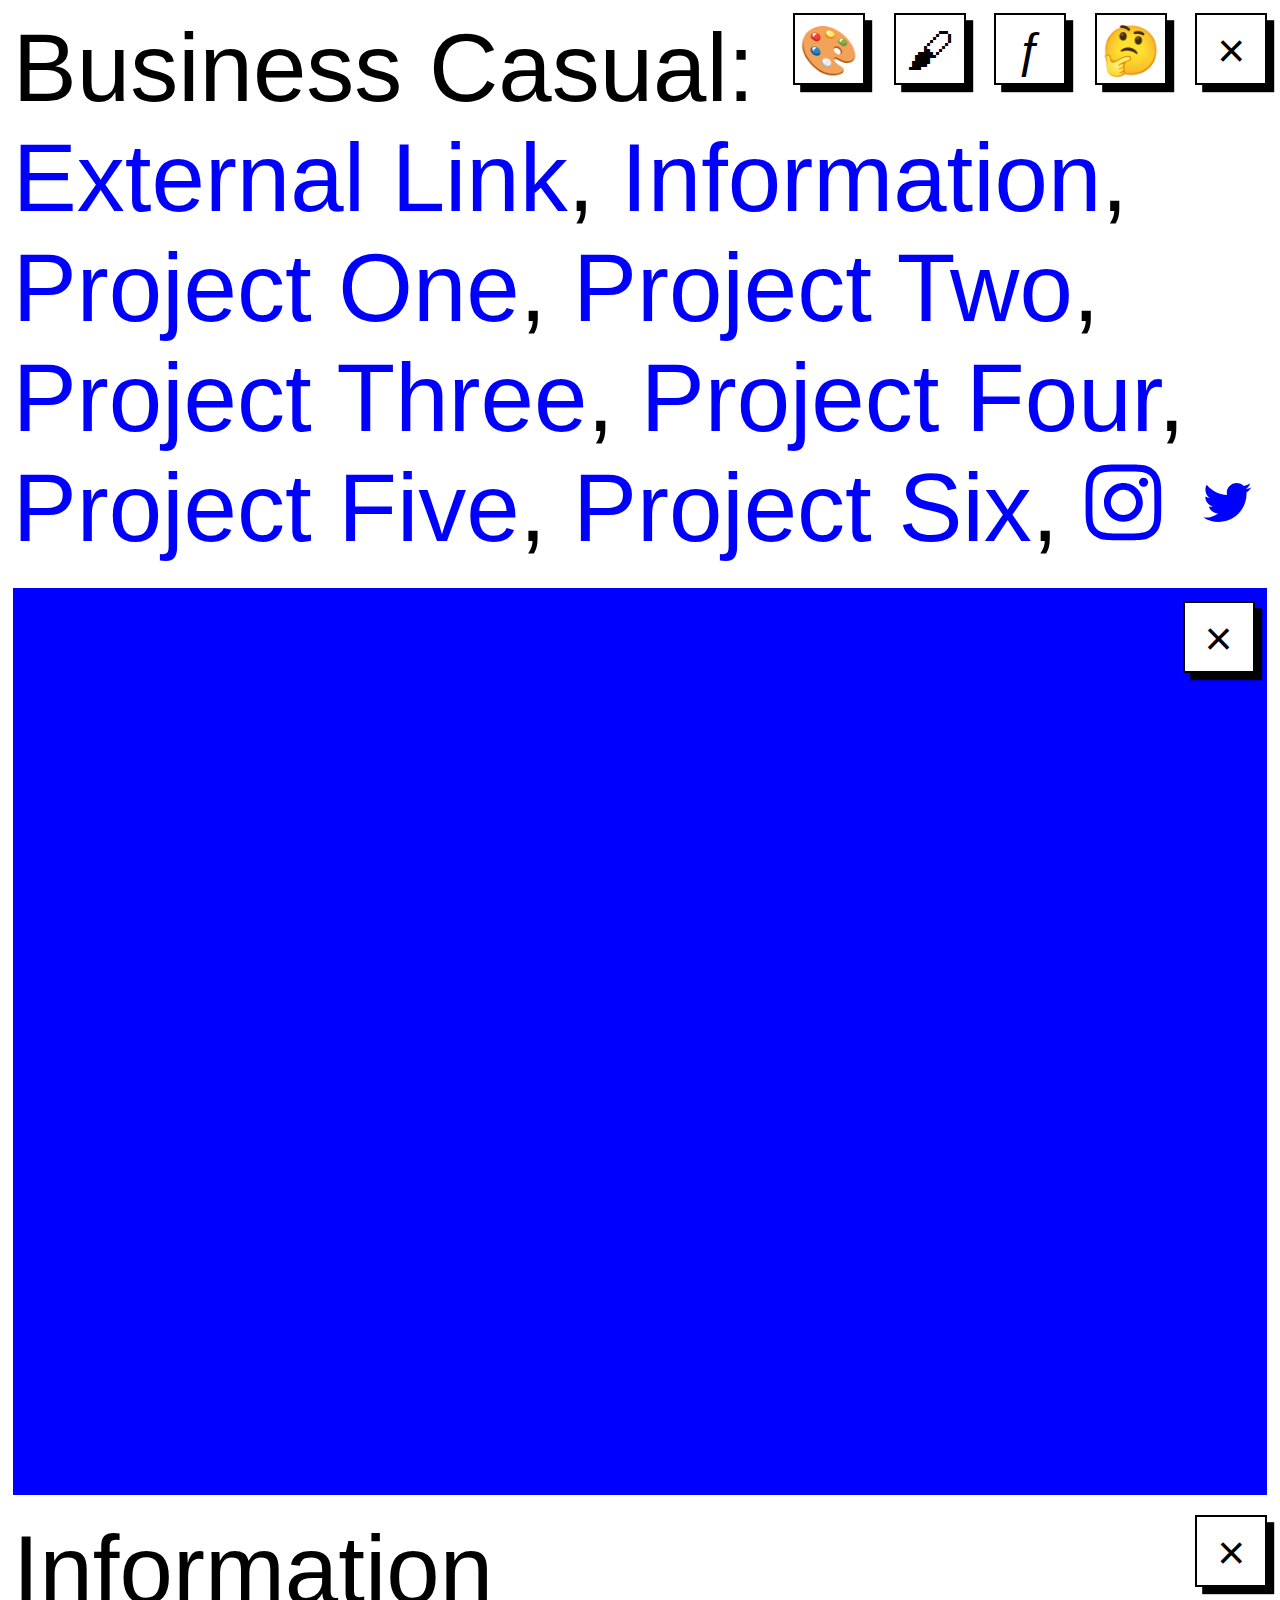
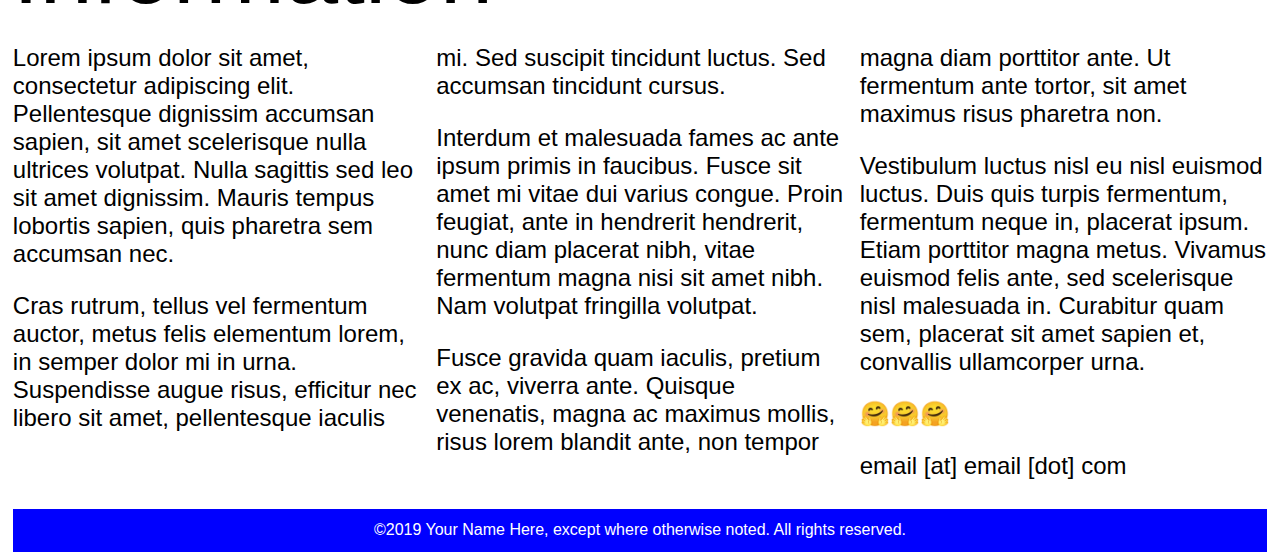
<file: index.html>
<!DOCTYPE html><html lang="en-US"><head><title>Business Casual</title><meta charset="utf-8">
<meta name="viewport" content="width=device-width, initial-scale=1.0">
<link rel="stylesheet" type="text/css" href="css/stylesheet.css">
<link rel="stylesheet" type="text/css" href="css/stylesheet-colors.css">
<link rel="stylesheet" type="text/css" href="css/stylesheet-fonts.css">
<link rel="stylesheet" type="text/css" href="css/stylesheet-responsive.css"><!--
--------------------------------------------------------------------------------------------------------------------------------------------------------------------------------
-----------------------------------------------------------------------------------&&&-&-------&--&&&---------------------------------------------------------------------------
---------------------------------------------------------------------------------&&&&&&&&&&&&-&&-&&&&&&&&-----------------------------------------------------------------------
-------------------------------------------------------------------&&-&&&&&&&&--&&&-&-&-&&&&&&&&&&&-&&&&&&&--&&-----------------------------------------------------------------
-----------------------------------------------------------------&&&&&-&&--&&-&---&&&-&-&&&&&&&&&&&-&&&&&-&-&&&&-&&-&-----------------------------------------------------------
-----------------------------------------------------------------&&&&-&&-&&-&-&&-&&&&--&&&&&&-&&&&&&&&&&&&&-&-&&&-&-------------------------------------------------------------
---------------------------------------------------------&&&&&--&&&&&&&-&&&-&&-&&&&&&&&&&&&&&-&&&&&&&&&&&&&&&-&&&&&&&&&---------------------------------------------------------
--------------------------------------------------------&&&&&&&&&&--&&&-&&&&&&&&&&&&&--&---&-&&&&&-&-&&&&&&&&&--&-&&&&&&&&------------------------------------------------------
-------------------------------------------------------&&&&&&&&&&&&&&&&&&&&&&&&&&&&&&&&-&-&-&&&&&&&&-&&&--&&&-&--&&&-&&&--&&----------------------------------------------------
--------------------------------------------------&&&-&&&&&&-&&&&&-&&-&&-&&-&--&&-&&-&-&&-&&&&-&&-&&&&&&&&&&&&-&&&&&-&&&&&&&&&-&------------------------------------------------
-------------------------------------------------&&&&&&&-&&&&&&&&&&&&-&-&&&&-&&&-&&&&&&-&-&-&&-&&-&--&&&&&&&&&&&&&&&&&&&&&&-&&&&&-----------------------------------------------
----------------------------------------------&&&-&&&&&-&&&&&&&&-&&-&&&&&&&&&&&&&&&-&&&&&&&&&-&-&&&-&&&&&&&&&&&&&&&&&&&&&&&&--&&&&-&&-------------------------------------------
---------------------------------------------&&&&&&&&&&&&&&&&&-&---&&&&-&&&-&-&&&&-&&&&-&&&&&&&&&&-&&&&&&-&&-&&-&&&&-&&&-&&&&&&&&&&&&&&&----------------------------------------
---------------------------------------------&&&--&&&&&&&&-&&&&&&&&&&&&&&&&-&&&&-&-&&&&&-&&&-&&-&&-&&&&-&-&&&--&&&&&&&&&&&&--&&&&&&-&-&-&---------------------------------------
---------------------------------------------&--&&&&&&&&&&&&&---&&&&-&&&&-&&&--&&&&&&&&&&&&--&-&&&&&&&&&&&&&&&&&&-&&&&-&&&-&----&&&&-&&&&---------------------------------------
-----------------------------------------------&&-&&&&-&&&&&-&&&&&--&&&&&&-&&&&&&&-&&&&&--&&-&-&&&&-&-&&&&-&-&&&&&&&&&&-&-&&&-&-&-&&&&&&&&--------------------------------------
--------------------------------------------&&&&&&&&-&&-&&&&&&&&&&&&&&&&&&&-&-&-&&&-&-&&&&&&&&-&&-&&&&--&-&-&&&&&&&&&&&&&-&-&---------------------------------------------------
---------------------------------------------&&&-&&&&&&&&&&&&&&&&&--&&&&&&&&&&&&--&-&--&-&&-&&&&&&&&&&&&&&&&&-&-&&&&&&&&&&&&&-&&------------------------------------------------
-----------------------------------------------&&&&&&&&&&&&&&&&--&&&-&&&&&-&&-&&--&&-&-&&-&-&-&&-&&&-&&--&&&&-&&&&&&-&&&&&&-&&&&------------------------------------------------
--------------------------------------&&&-&&---&&&&&-&&&--&--&&-&&&--&&&&&&&-&-&&--&&-&&&-&&&-&&--&&&--&&&&-&&&&&&-&&&&&-&&&&--&&-----------------------------------------------
-------------------------------------&-&&&&&&&--&&&-&&&--&&--&&&&&&&&&&&-&-&&&&&&&&&&-&&-&&&&-&&&---&----&&&&-&&&&--&--&---------&&&--------------------------------------------
-----------------------------------&&&&-&-&&-&&-&&&&&&&&&&&&&&&&&&&-&&&&&-&&-&&&&&-&&&&&&&&&-&&&---&--&&&&&&&&&&&&&----&----&&&&-&&&--&&&---------------------------------------
---------------------------------&-&&-&&-------&-&&&&&&&&&-&-&&---&-&-&&&-&-&&&&&&&&&&&-&&&&&&&---&&-&---&&&-&&&&&&--&&-&&&&-&&&--&&&-&&&&&&&-----------------------------------
--------------------------------&&&&&-&&--&&&-&-&&&-&---&&&&-&&-&&&&&&--&&&&&&&&&&--&&-&&&&&&&&&&&&&-&-&&-&&&&&&&&&&&&&&&&-&&&&&&&&&&&&&&&&&------------------------------------
--------------------------------&&&&-&-&&&-&&&-&&&&&&-&&&&&&&&-&&&&&&&&&&&&&---&&&-&&&-&-&&&---&&&&&&&&&&&&-&&-&&-&&&&&&&&-&&&&&&&-&&&--&-&&&&----------------------------------
-------------------------------------&-&&&-&&-&-&---&-&&&&-&-&&&&&&&&&&&--------&&-&-&&-&&&&-&&&&&-&&&&&&&&&&-&&&-&-&-&&-&&&&&&&&&&&--&&&&&--&&---------------------------------
------------------------------------&&&---&--&&&&&--&&&&&--&&&&&&&&&&-&-&-&&&&&---&&-&&&&&&-&&-&&-&&&&&&&-&&&&&&&&&&------&&-&&&&&&&&&&&&&&&--&---------------------------------
----------------------------------------&-&--&&&&--&&&&&&&-&-&&&&&&-&&&&&&&&-&&&&-&&---&&&&&--&-&&&&--&&&&-&&&&&-&&&&-------&&&&&&&-&&&-&&&&&&----------------------------------
----------------------------------------&&&&&&-&-&--&&&&&&&&&&&&&-&&&&&&&&--&&&&&&&&---&&&&&-&&&&&&&&-&&&&&&-&&&---&&-&&&-&&-&&-&&-&&-&&&&-&&-&---------------------------------
---------------------------------------&&&&&-&&&&&&&---&&&&&&---&&&&&&&&&&---&&&&&&&&--&&&&&&--&&&&&&&&&&&&&-&-&-&&&-&----&&&--&-&&&-&-&----&&----------------------------------
-----------------------------------------&&-&&&&&-&&-&&&-&-&&-&&-&&&&&&&&&&&&-&&&&-&&&-&&&&&-&&-&&&&-&-&&&&-&&&&&&--&-----&-&&&&-&&&&&-&----------------------------------------
------------------------------------------&&&&&&-&&-&&&-&&--&&-----&-&&-&-&&&-&&&&&-&&&&&&&&&&&&&&-&&&-&---&&&&&&-&&&&-&&&&&--&---&&--&&&---------------------------------------
--------------------------------------------&&&---&&--&----&&-------&--------&&&&&-&&&&&&&&-&&&-&-&&-&&&&&&&&-&&&-&&&&---&&&-&--------------------------------------------------
---------------------------------------------&-----------------------------------&&--&&&&&---&&&----&--&&&-&&&---&&-----&&&&&&&&------------------------------------------------
-----------------------------------------------------------------------------------&&-&&&&-&&-------&--&----&&----&-------&&-&-&------------------------------------------------
-------------------------------------------------------------------------------------&&&&&&&--------------------------------&&&-------------------------------------------------
-------------------------------------------------------------------------------------&&&&&&-------------------------------------------------------------------------------------
-------------------------------------------------------------------------------------&&&&&--------------------------------------------------------------------------------------
-------------------------------------------------------------------------------------&&&&&--------------------------------------------------------------------------------------
-------------------------------------------------------------------------------------&&&&&--------------------------------------------------------------------------------------
-------------------------------------------------------------------------------------&&&&&--------------------------------------------------------------------------------------
-------------------------------------------------------------------------------------&&&&&--------------------------------------------------------------------------------------
-------------------------------------------------------------------------------------&&&&&--------------------------------------------------------------------------------------
-------------------------------------------------------------------------------------&&&&&--------------------------------------------------------------------------------------
-------------------------------------------------------------------------------------&&&&&--------------------------------------------------------------------------------------
-------------------------------------------------------------------------------------&&&&&--------------------------------------------------------------------------------------
-------------------------------------------------------------------------------------&&&&&--------------------------------------------------------------------------------------
------------------------------------------------------------------------------------&&&&&&&-------------------------------------------------------------------------------------
-----------------------------------------------------------------------------------&&&&&&&&&------------------------------------------------------------------------------------
-------------------------------------------THIS WEBSITE DESIGNED AND BUILT WITH TENDER, LOVING CARE, ENTIRELY BY HAND AND JUST FOR YOU------------------------------------------
---------------------------------------------IN BUCOLIC PRINCETON, NEW JERSEY, BY BESLER & SONS, LLC HTTPS://WWW.BESLERANDSONS.COM/---------------------------------------------
-->
<!-- <link rel="canonical" href=""> -->
<meta name="author" content="Business Casual">
<meta name="description" content="Website template.">
<meta name="keywords" content="Besler & Sons,Besler and Sons,Template,Website">
<meta name="last-modified" content="2019-08-13">
<!-- -=-=-=-=-=-=-=-=-=-=-=-=-=-=
-=-=-= OPEN GRAPH PROTOCOL =-=-=-
=-=-=-=-=-=-=-=-=-=-=-=-=-=-= -->
<meta property="og:title" content="Business Casual">
<meta property="og:type" content="website">
<meta property="og:description" content="Website template.">
<!-- <meta property="og:url" content=""> -->
<!-- <meta property="og:image" content="img/about/"> -->
<link rel="icon" type="image/png" href="favicon-32x32.png" sizes="32x32">
<link rel="icon" type="image/png" href="favicon-16x16.png" sizes="16x16">
</head>
<body>
<header>
	<div class="interface-box">
		<button id="background-color" class="page-buttons" title="Choose Page Color">&#x1f3a8;</button>
		<button id="font-color" class="page-buttons" title="Choose Font Color">&#x1f58c;</button>
		<button id="font" class="page-buttons" title="Choose Font">ƒ</button>
		<button id="emoji-mode" class="page-buttons" title="Emoji Mode">&#x1f914;</button>
		<button id="close-header" class="page-buttons" title="Close">×</button>
	</div>
	<h1><span class="emoji-mode">Business Casual</span><sup class="display-none">&#x1f917;&#x1f917;&#x1f917;&#x1f917;&#x1f917;</sup></h1>
	<nav>
		<ul>
			<li><a class="font-blue" href="#" title="Besler & Sons" target="_blank"><span class="emoji-mode">External Link</span><sup class="display-none">&#x1f334;</sup></a></li>
			<li><a class="font-blue" href="#information" title="Information"><span class="emoji-mode">Information</span><sup class="display-none">&#x1f914;</sup></a></li>
			<li><a class="font-blue" href="project-one/" title="Project One"><span class="emoji-mode">Project One</span><sup class="display-none">&#x1f916;</sup></a></li>
			<li><a class="font-blue" href="project-two/" title="Project Two"><span class="emoji-mode">Project Two</span><sup class="display-none">&#x270f;</sup></a></li>
			<li><a class="font-blue" href="project-three/" title="Project Three"><span class="emoji-mode">Project Three</span><sup class="display-none">&#x1f4f1;</sup></a></li>
			<li><a class="font-blue" href="project-four/" title="Project Four"><span class="emoji-mode">Project Four</span><sup class="display-none">&#x1f3e2;</sup></a></li>
			<li><a class="font-blue" href="project-five/" title="Project Five"><span class="emoji-mode">Project Five</span><sup class="display-none">&#x1f6a7;</sup></a></li>
			<li><a class="font-blue" href="project-six/" title="Projext Six"><span class="emoji-mode">Project Six</span><sup class="display-none">&#x1f4ac;</sup></a></li>
			<li><a href="https://www.instagram.com/" title="Instagram" target="_blank">
				<svg class="fill-blue" version="1.1" id="Logo" xmlns="http://www.w3.org/2000/svg" xmlns:xlink="http://www.w3.org/1999/xlink" x="0px" y="0px"
				viewBox="0 0 512 512" style="enable-background:new 0 0 512 512;" xml:space="preserve">
				<g>
				<path d="M256,49.5c67.3,0,75.2,0.3,101.8,1.5c24.6,1.1,37.9,5.2,46.8,8.7c11.8,4.6,20.2,10,29,18.8c8.8,8.8,14.3,17.2,18.8,29
				c3.4,8.9,7.6,22.2,8.7,46.8c1.2,26.6,1.5,34.5,1.5,101.8s-0.3,75.2-1.5,101.8c-1.1,24.6-5.2,37.9-8.7,46.8
				c-4.6,11.8-10,20.2-18.8,29c-8.8,8.8-17.2,14.3-29,18.8c-8.9,3.4-22.2,7.6-46.8,8.7c-26.6,1.2-34.5,1.5-101.8,1.5
				s-75.2-0.3-101.8-1.5c-24.6-1.1-37.9-5.2-46.8-8.7c-11.8-4.6-20.2-10-29-18.8c-8.8-8.8-14.3-17.2-18.8-29
				c-3.4-8.9-7.6-22.2-8.7-46.8c-1.2-26.6-1.5-34.5-1.5-101.8s0.3-75.2,1.5-101.8c1.1-24.6,5.2-37.9,8.7-46.8
				c4.6-11.8,10-20.2,18.8-29c8.8-8.8,17.2-14.3,29-18.8c8.9-3.4,22.2-7.6,46.8-8.7C180.8,49.7,188.7,49.5,256,49.5 M256,4.1
				c-68.4,0-77,0.3-103.9,1.5C125.3,6.8,107,11.1,91,17.3c-16.6,6.4-30.6,15.1-44.6,29.1c-14,14-22.6,28.1-29.1,44.6
				c-6.2,16-10.5,34.3-11.7,61.2C4.4,179,4.1,187.6,4.1,256c0,68.4,0.3,77,1.5,103.9c1.2,26.8,5.5,45.1,11.7,61.2
				c6.4,16.6,15.1,30.6,29.1,44.6c14,14,28.1,22.6,44.6,29.1c16,6.2,34.3,10.5,61.2,11.7c26.9,1.2,35.4,1.5,103.9,1.5
				s77-0.3,103.9-1.5c26.8-1.2,45.1-5.5,61.2-11.7c16.6-6.4,30.6-15.1,44.6-29.1c14-14,22.6-28.1,29.1-44.6
				c6.2-16,10.5-34.3,11.7-61.2c1.2-26.9,1.5-35.4,1.5-103.9s-0.3-77-1.5-103.9c-1.2-26.8-5.5-45.1-11.7-61.2
				c-6.4-16.6-15.1-30.6-29.1-44.6c-14-14-28.1-22.6-44.6-29.1c-16-6.2-34.3-10.5-61.2-11.7C333,4.4,324.4,4.1,256,4.1L256,4.1z"/>
				<path d="M256,126.6c-71.4,0-129.4,57.9-129.4,129.4S184.6,385.4,256,385.4S385.4,327.4,385.4,256S327.4,126.6,256,126.6z M256,340
				c-46.4,0-84-37.6-84-84s37.6-84,84-84c46.4,0,84,37.6,84,84S302.4,340,256,340z"/>
				<circle cx="390.5" cy="121.5" r="30.2"/>
				</g>
				</svg>
			</a></li>
			<li><a href="https://twitter.com/" title="Twitter" target="_blank">
				<svg class="fill-blue" version="1.1" id="Logo__x2014__FIXED" xmlns="http://www.w3.org/2000/svg" xmlns:xlink="http://www.w3.org/1999/xlink" x="0px"
				y="0px" viewBox="0 0 512 512" style="enable-background:new 0 0 512 512;" xml:space="preserve">
				<style type="text/css">
				.st0{fill:none;}
				</style>
				<g>
				<rect class="st0" width="512" height="512"/>
				<path d="M196.6,386c120.8,0,186.8-100,186.8-186.8c0-2.8-0.1-5.7-0.2-8.5c12.8-9.3,24-20.8,32.8-34c-11.8,5.2-24.4,8.7-37.7,10.3
				c13.6-8.1,24-21,28.9-36.3c-12.7,7.5-26.7,13-41.7,15.9c-12-12.8-29-20.7-47.9-20.7c-36.3,0-65.7,29.4-65.7,65.6
				c0,5.2,0.6,10.2,1.7,15c-54.6-2.7-102.9-28.9-135.3-68.6c-5.6,9.7-8.9,21-8.9,33c0,22.8,11.6,42.9,29.2,54.6
				c-10.8-0.3-20.9-3.3-29.7-8.2c0,0.3,0,0.5,0,0.8c0,31.8,22.6,58.3,52.7,64.4c-5.5,1.5-11.3,2.3-17.3,2.3c-4.2,0-8.3-0.4-12.3-1.2
				c8.4,26.1,32.6,45.1,61.3,45.6c-22.5,17.6-50.8,28.1-81.5,28.1c-5.3,0-10.5-0.3-15.7-0.9C125.1,375.2,159.6,386,196.6,386"/>
				</g>
				</svg>
			</a></li>
		</ul>
	</nav>
</header>
<main>
	<figure class="blue" id="profile-picture">
		<div class="interface-box">
			<button id="close-figure" class="page-buttons" title="Close">×</button>
		</div>
		<!-- <img src="img/about/" width="0" height="0" alt="A profile picture or about photograph."> -->
		<figcaption>A profile picture or about photograph.</figcaption>
	</figure>
	<section id="information">
		<div class="interface-box">
			<button id="close-information" class="page-buttons" title="Close">×</button>
		</div>
		<h3><span class="emoji-mode">Information</span><sup class="display-none">&#x1f914;</sup></h3>
		<div class="columns">
			<p>Lorem ipsum dolor sit amet, consectetur adipiscing elit. Pellentesque dignissim accumsan sapien, sit amet scelerisque nulla ultrices volutpat. Nulla sagittis sed leo sit amet dignissim. Mauris tempus lobortis sapien, quis pharetra sem accumsan nec.</p>

			<p>Cras rutrum, tellus vel fermentum auctor, metus felis elementum lorem, in semper dolor mi in urna. Suspendisse augue risus, efficitur nec libero sit amet, pellentesque iaculis mi. Sed suscipit tincidunt luctus. Sed accumsan tincidunt cursus.</p>

			<p>Interdum et malesuada fames ac ante ipsum primis in faucibus. Fusce sit amet mi vitae dui varius congue. Proin feugiat, ante in hendrerit hendrerit, nunc diam placerat nibh, vitae fermentum magna nisi sit amet nibh. Nam volutpat fringilla volutpat.</p>

			<p>Fusce gravida quam iaculis, pretium ex ac, viverra ante. Quisque venenatis, magna ac maximus mollis, risus lorem blandit ante, non tempor magna diam porttitor ante. Ut fermentum ante tortor, sit amet maximus risus pharetra non.</p>

			<p>Vestibulum luctus nisl eu nisl euismod luctus. Duis quis turpis fermentum, fermentum neque in, placerat ipsum. Etiam porttitor magna metus. Vivamus euismod felis ante, sed scelerisque nisl malesuada in. Curabitur quam sem, placerat sit amet sapien et, convallis ullamcorper urna.</p>
			
			<p>&#x1f917;&#x1f917;&#x1f917;</p>
			
			<p>email [at] email [dot] com</p>
		</div>
	</section>
</main>
<footer class="blue"><p class="font-white">©2019 Your Name Here, except where otherwise noted. All rights reserved.</p></footer>
<aside id="background-color-menu">
	<ol>
		<li><button id="black" title="Make the page black">black</button></li>
		<li><button id="red" title="Make the page red">red</button></li>
		<li><button id="orange" title="Make the page orange">orange</button></li>
		<li><button id="yellow" title="Make the page yellow">yellow</button></li>
		<li><button id="green" title="Make the page green">green</button></li>
		<li><button id="cyan" title="Make the page cyan">cyan</button></li>
		<li><button id="blue" title="Make the page blue">blue</button></li>
		<li><button id="purple" title="Make the page purple">purple</button></li>
		<li><button id="magenta" title="Make the page magenta">magenta</button></li>
		<li><button id="white" class="interface-button-active" title="Make the page white">white</button></li>
	</ol>
</aside>
<aside id="font-color-menu">
	<ol>
		<li><button id="font-black" class="interface-button-active" title="Make the font black">black</button></li>
		<li><button id="font-red" title="Make the font red">red</button></li>
		<li><button id="font-orange" title="Make the font orange">orange</button></li>
		<li><button id="font-yellow" title="Make the font yellow">yellow</button></li>
		<li><button id="font-green" title="Make the font green">green</button></li>
		<li><button id="font-cyan" title="Make the font cyan">cyan</button></li>
		<li><button id="font-blue" title="Make the font blue">blue</button></li>
		<li><button id="font-purple" title="Make the font purple">purple</button></li>
		<li><button id="font-magenta" title="Make the font magenta">magenta</button></li>
		<li><button id="font-white" title="Make the font white">white</button></li>
	</ol>
</aside>
<aside id="font-menu">
	<ol>
		<li><button id="arial" class="interface-button-active" title="Make the font Arial">Arial</button></li>
		<li><button id="brush-script" title="Make the font Brush Script">Brush</button></li>
		<li><button id="comic-sans-ms" title="Make the font Comic Sans">Comic</button></li>
		<li><button id="courier-new" title="Make the font Courier">Courier</button></li>
		<li><button id="georgia" title="Make the font Georgia">Georgia</button></li>
		<li><button id="impact" title="Make the font Impact">Impact</button></li>
		<li><button id="papyrus" title="Make the font Papyrus">Papyrus</button></li>
		<li><button id="rockwell" title="Make the font Rockwell">Rockwell</button></li>
		<li><button id="times-new-roman" title="Make the font Times">Times</button></li>
		<li><button id="verdana" title="Make the font Verdana">Verdana</button></li>
	</ol>
</aside>
<script src="js/jquery-3.3.1.min.js"></script>
<script src="js/close-button-interface.js"></script>
<script src="js/background-color-button-interface.js"></script>
<script src="js/font-color-button-interface.js"></script>
<script src="js/font-button-interface.js"></script>
<script src="js/emoji-button-interface.js"></script>
</body>
</html>
</file>
<file: css/stylesheet.css>
@charset "UTF-8";
/* -----------------------------------------------------------------------------------------------------------------------------------------------------------------------------
-----------------------------------------------------------------------------------&&&-&-------&--&&&---------------------------------------------------------------------------
---------------------------------------------------------------------------------&&&&&&&&&&&&-&&-&&&&&&&&-----------------------------------------------------------------------
-------------------------------------------------------------------&&-&&&&&&&&--&&&-&-&-&&&&&&&&&&&-&&&&&&&--&&-----------------------------------------------------------------
-----------------------------------------------------------------&&&&&-&&--&&-&---&&&-&-&&&&&&&&&&&-&&&&&-&-&&&&-&&-&-----------------------------------------------------------
-----------------------------------------------------------------&&&&-&&-&&-&-&&-&&&&--&&&&&&-&&&&&&&&&&&&&-&-&&&-&-------------------------------------------------------------
---------------------------------------------------------&&&&&--&&&&&&&-&&&-&&-&&&&&&&&&&&&&&-&&&&&&&&&&&&&&&-&&&&&&&&&---------------------------------------------------------
--------------------------------------------------------&&&&&&&&&&--&&&-&&&&&&&&&&&&&--&---&-&&&&&-&-&&&&&&&&&--&-&&&&&&&&------------------------------------------------------
-------------------------------------------------------&&&&&&&&&&&&&&&&&&&&&&&&&&&&&&&&-&-&-&&&&&&&&-&&&--&&&-&--&&&-&&&--&&----------------------------------------------------
--------------------------------------------------&&&-&&&&&&-&&&&&-&&-&&-&&-&--&&-&&-&-&&-&&&&-&&-&&&&&&&&&&&&-&&&&&-&&&&&&&&&-&------------------------------------------------
-------------------------------------------------&&&&&&&-&&&&&&&&&&&&-&-&&&&-&&&-&&&&&&-&-&-&&-&&-&--&&&&&&&&&&&&&&&&&&&&&&-&&&&&-----------------------------------------------
----------------------------------------------&&&-&&&&&-&&&&&&&&-&&-&&&&&&&&&&&&&&&-&&&&&&&&&-&-&&&-&&&&&&&&&&&&&&&&&&&&&&&&--&&&&-&&-------------------------------------------
---------------------------------------------&&&&&&&&&&&&&&&&&-&---&&&&-&&&-&-&&&&-&&&&-&&&&&&&&&&-&&&&&&-&&-&&-&&&&-&&&-&&&&&&&&&&&&&&&----------------------------------------
---------------------------------------------&&&--&&&&&&&&-&&&&&&&&&&&&&&&&-&&&&-&-&&&&&-&&&-&&-&&-&&&&-&-&&&--&&&&&&&&&&&&--&&&&&&-&-&-&---------------------------------------
---------------------------------------------&--&&&&&&&&&&&&&---&&&&-&&&&-&&&--&&&&&&&&&&&&--&-&&&&&&&&&&&&&&&&&&-&&&&-&&&-&----&&&&-&&&&---------------------------------------
-----------------------------------------------&&-&&&&-&&&&&-&&&&&--&&&&&&-&&&&&&&-&&&&&--&&-&-&&&&-&-&&&&-&-&&&&&&&&&&-&-&&&-&-&-&&&&&&&&--------------------------------------
--------------------------------------------&&&&&&&&-&&-&&&&&&&&&&&&&&&&&&&-&-&-&&&-&-&&&&&&&&-&&-&&&&--&-&-&&&&&&&&&&&&&-&-&---------------------------------------------------
---------------------------------------------&&&-&&&&&&&&&&&&&&&&&--&&&&&&&&&&&&--&-&--&-&&-&&&&&&&&&&&&&&&&&-&-&&&&&&&&&&&&&-&&------------------------------------------------
-----------------------------------------------&&&&&&&&&&&&&&&&--&&&-&&&&&-&&-&&--&&-&-&&-&-&-&&-&&&-&&--&&&&-&&&&&&-&&&&&&-&&&&------------------------------------------------
--------------------------------------&&&-&&---&&&&&-&&&--&--&&-&&&--&&&&&&&-&-&&--&&-&&&-&&&-&&--&&&--&&&&-&&&&&&-&&&&&-&&&&--&&-----------------------------------------------
-------------------------------------&-&&&&&&&--&&&-&&&--&&--&&&&&&&&&&&-&-&&&&&&&&&&-&&-&&&&-&&&---&----&&&&-&&&&--&--&---------&&&--------------------------------------------
-----------------------------------&&&&-&-&&-&&-&&&&&&&&&&&&&&&&&&&-&&&&&-&&-&&&&&-&&&&&&&&&-&&&---&--&&&&&&&&&&&&&----&----&&&&-&&&--&&&---------------------------------------
---------------------------------&-&&-&&-------&-&&&&&&&&&-&-&&---&-&-&&&-&-&&&&&&&&&&&-&&&&&&&---&&-&---&&&-&&&&&&--&&-&&&&-&&&--&&&-&&&&&&&-----------------------------------
--------------------------------&&&&&-&&--&&&-&-&&&-&---&&&&-&&-&&&&&&--&&&&&&&&&&--&&-&&&&&&&&&&&&&-&-&&-&&&&&&&&&&&&&&&&-&&&&&&&&&&&&&&&&&------------------------------------
--------------------------------&&&&-&-&&&-&&&-&&&&&&-&&&&&&&&-&&&&&&&&&&&&&---&&&-&&&-&-&&&---&&&&&&&&&&&&-&&-&&-&&&&&&&&-&&&&&&&-&&&--&-&&&&----------------------------------
-------------------------------------&-&&&-&&-&-&---&-&&&&-&-&&&&&&&&&&&--------&&-&-&&-&&&&-&&&&&-&&&&&&&&&&-&&&-&-&-&&-&&&&&&&&&&&--&&&&&--&&---------------------------------
------------------------------------&&&---&--&&&&&--&&&&&--&&&&&&&&&&-&-&-&&&&&---&&-&&&&&&-&&-&&-&&&&&&&-&&&&&&&&&&------&&-&&&&&&&&&&&&&&&--&---------------------------------
----------------------------------------&-&--&&&&--&&&&&&&-&-&&&&&&-&&&&&&&&-&&&&-&&---&&&&&--&-&&&&--&&&&-&&&&&-&&&&-------&&&&&&&-&&&-&&&&&&----------------------------------
----------------------------------------&&&&&&-&-&--&&&&&&&&&&&&&-&&&&&&&&--&&&&&&&&---&&&&&-&&&&&&&&-&&&&&&-&&&---&&-&&&-&&-&&-&&-&&-&&&&-&&-&---------------------------------
---------------------------------------&&&&&-&&&&&&&---&&&&&&---&&&&&&&&&&---&&&&&&&&--&&&&&&--&&&&&&&&&&&&&-&-&-&&&-&----&&&--&-&&&-&-&----&&----------------------------------
-----------------------------------------&&-&&&&&-&&-&&&-&-&&-&&-&&&&&&&&&&&&-&&&&-&&&-&&&&&-&&-&&&&-&-&&&&-&&&&&&--&-----&-&&&&-&&&&&-&----------------------------------------
------------------------------------------&&&&&&-&&-&&&-&&--&&-----&-&&-&-&&&-&&&&&-&&&&&&&&&&&&&&-&&&-&---&&&&&&-&&&&-&&&&&--&---&&--&&&---------------------------------------
--------------------------------------------&&&---&&--&----&&-------&--------&&&&&-&&&&&&&&-&&&-&-&&-&&&&&&&&-&&&-&&&&---&&&-&--------------------------------------------------
---------------------------------------------&-----------------------------------&&--&&&&&---&&&----&--&&&-&&&---&&-----&&&&&&&&------------------------------------------------
-----------------------------------------------------------------------------------&&-&&&&-&&-------&--&----&&----&-------&&-&-&------------------------------------------------
-------------------------------------------------------------------------------------&&&&&&&--------------------------------&&&-------------------------------------------------
-------------------------------------------------------------------------------------&&&&&&-------------------------------------------------------------------------------------
-------------------------------------------------------------------------------------&&&&&--------------------------------------------------------------------------------------
-------------------------------------------------------------------------------------&&&&&--------------------------------------------------------------------------------------
-------------------------------------------------------------------------------------&&&&&--------------------------------------------------------------------------------------
-------------------------------------------------------------------------------------&&&&&--------------------------------------------------------------------------------------
-------------------------------------------------------------------------------------&&&&&--------------------------------------------------------------------------------------
-------------------------------------------------------------------------------------&&&&&--------------------------------------------------------------------------------------
-------------------------------------------------------------------------------------&&&&&--------------------------------------------------------------------------------------
-------------------------------------------------------------------------------------&&&&&--------------------------------------------------------------------------------------
-------------------------------------------------------------------------------------&&&&&--------------------------------------------------------------------------------------
-------------------------------------------------------------------------------------&&&&&--------------------------------------------------------------------------------------
------------------------------------------------------------------------------------&&&&&&&-------------------------------------------------------------------------------------
-----------------------------------------------------------------------------------&&&&&&&&&------------------------------------------------------------------------------------
-------------------------------------------THESE STYLES DESIGNED AND BUILT WITH TENDER, LOVING CARE, ENTIRELY BY HAND AND JUST FOR YOU------------------------------------------
---------------------------------------------IN BUCOLIC PRINCETON, NEW JERSEY, BY BESLER & SONS, LLC HTTPS://WWW.BESLERANDSONS.COM/------------------------------------------ */
* {
	margin: 0;
	padding: 0;
	list-style-type: none;
	font-family: Arial, sans-serif;
	text-decoration: none;
}

	::-moz-selection {
		background-color: #ff0;}
	
	::selection {
		background-color: #ff0;}

	a:link {
		color: #00f;
	}

		a:link.font-white {
			color: #fff;
			border-bottom-width: 0.05em;
			border-bottom-style: dashed;
			border-bottom-color: #fff;
		}
		
		a:hover.font-white {
			color: #00f;
			background-color: #fff;
		}

	button {
		background-color: #fff;
		cursor: pointer;
		border-radius: 0;
	}

		button:focus {
			outline: none;
		}

	a:hover {
		border-bottom-width: 0.05em;
		border-bottom-style: dashed;
		border-bottom-color: #00f;
	}

	a.no-underline:hover {
		border: none;
	}

	.display-none {
		display: none;
	}

	.display-initial {
		display: initial;
	}

html,body {
	width: 100%;
	height: 100%;
	scroll-behavior: smooth;
}

header,main {
	width: 98%;
	padding: 1%;
}

div.interface-box {
	float: right;
}

	div.interface-box button {
		font-size: 3em;
		width: 1.5em;
		height: 1.5em;
		margin-left: 0.5em;
		line-height: 1.5em;
		border: 0.05em solid #000;
	}

		.font-line-adjust {
			padding-top: 0.2em;
		}

	.page-buttons {
		box-shadow: 0.15em 0.15em 0 #000;
	}

		.page-buttons:hover {
			background-color: #000;
			transform: translate(0.075em,0.075em);
			box-shadow: 0.075em 0.075em 0 #000;
			color: #fff;
		}

		.page-buttons:active {
			background-color: #000;
			transform: translate(0.15em,0.15em);
			box-shadow: none;
			color: #fff;
		}

		.page-buttons-active {
			background-color: #000;
			transform: translate(0.15em,0.15em);
			box-shadow: none;
			color: #fff;
		}

h1,h2,h3,h4,h6 {
	font-weight: normal;
}

h1, nav, nav ul, nav ul li, nav ul li a {
	display: inline;
}

	h1:after {
		content: ": ";
	}

	nav ul li:after {
		content: ", ";
	}

	nav ul li:nth-last-child(2):after {
		content: " ";
	}

	nav ul li:last-child:after {
		content: none;
	}

h1, nav ul li {
	font-size: 6em;
}

span.emoji-mode + sup {
	font-size: 0.8em;
	vertical-align: middle;
}

nav svg {
	width: 0.8em;
}

figure#profile-picture {
	width: 98%;
	padding: 1%;
	height: 98vh;
	/*background-image: url(../img/about/profile-picture.jpg);
	background-attachment: fixed;
	background-size: cover;
	background-position: center center;*/
}

	figure#profile-picture figcaption {
		font-size: 0;
	}

section#information h3 {
	font-size: 6em;
	margin: 0.2em 0;
}

div.columns {
	column-count: 3;
	margin-bottom: 1em;
}

	main p {
		font-size: 1.5em;
		margin-bottom: 1em;
	}

footer {
	text-align: center;
	margin: auto;
	width: 98%;
	padding: 1% 0;
}

	footer h6 {
		font-size: 1em;
	}

aside {
	width: 100%;
	height: 10%;
	position: absolute;
	top: -10%;
	transition: top 0.5s;
}

	.slide-down {
		top: 0%;
	}

	aside ol {
		width: 100%;
		height: 100%;
	}

	aside ol li {
		width: 10%;
		height: 100%;
		float: left;
	}

	aside ol li button {
		font-size: 0;
		width: 100%;
		height: 100%;
		outline: 5px solid rgba(126,126,126,0.2);
		outline-offset: -5px;
		border: none;
	}

		aside#font-menu ol li button {
			font-size: 1em;
		}

		aside ol li button:hover {
			outline: 5px solid rgba(126,126,126,0.5);
			outline-offset: -5px;
		}

		.interface-button-active {
			outline: 10px solid rgba(126,126,126,0.8);
			outline-offset: -10px;
		}

.off-screen {
	position: fixed;
	left: -100vw;
	top: 100vh;
}

.font-size-zero {
	font-size: 0;
}

.font-size-zero-nine-em {
	font-size: 0.9em;
}

.font-weight-normal {
	font-weight: normal;
}
</file>
<file: css/stylesheet-colors.css>
@charset "UTF-8";
.none,#none,#font-none {			background-color: none;}
.black,#black,#font-black {			background-color: #000;}
.gray,#gray,#font-gray {			background-color: #aaa;}
.white,#white,#font-white {			background-color: #fff;}
.red,#red,#font-red {				background-color: #f00;}
.orange,#orange,#font-orange {		background-color: #ffa500;}
.yellow,#yellow,#font-yellow {		background-color: #ff0;}
.green,#green,#font-green {			background-color: #0f0;}
.cyan,#cyan,#font-cyan {			background-color: #0ff;}
.blue,#blue,#font-blue {			background-color: #00f;}
.purple,#purple,#font-purple {		background-color: #800080;}
.magenta,#magenta,#font-magenta {	background-color: #f0f;}

/* -=-=-=-=-=-=-=-=-=-=-=-=-=-=-=-=-
-=-=-= CSS FONT COLOR CLASSES -=-=-=
=-=-=-=-=-=-=-=-=-=-=-=-=-=-=-=-= */
.font-none,#font-none {			color: none;}
.font-black,#font-black {		color: #000;}
.font-gray,#font-gray {			color: #aaa;}
.font-white,#font-white {		color: #fff;}
.font-red,#font-red {			color: #f00;}
.font-orange,#font-orange {		color: #ffa500;}
.font-yellow,#font-yellow {		color: #ff0;}
.font-green,#font-green {		color: #0f0;}
.font-cyan,#font-cyan {			color: #0ff;}
.font-blue,#font-blue {			color: #00f;}
.font-purple,#font-purple {		color: #800080;}
.font-magenta,#font-magenta {	color: #f0f;}

/* -=-=-=-=-=-=-=-=-=-=-=-=-=-=-=-=-
-=-=-= CSS ANCHOR UNDERLINE COLOR CLASSES -=-=-=
=-=-=-=-=-=-=-=-=-=-=-=-=-=-=-=-= */
a.font-none:hover {		border-color: none;}
a.font-black:hover {	border-color: #000;}
a.font-gray:hover {		border-color: #aaa;}
a.font-white:hover {	border-color: #fff;}
a.font-red:hover {		border-color: #f00;}
a.font-orange:hover {	border-color: #ffa500;}
a.font-yellow:hover {	border-color: #ff0;}
a.font-green:hover {	border-color: #0f0;}
a.font-cyan:hover {		border-color: #0ff;}
a.font-blue:hover {		border-color: #00f;}
a.font-purple:hover {	border-color: #800080;}
a.font-magenta:hover {	border-color: #f0f;}

/* -=-=-=-=-=-=-=-=-=-=-=-=-=-=-=-=-
-=-=-= CSS FILL COLOR CLASSES -=-=-=
=-=-=-=-=-=-=-=-=-=-=-=-=-=-=-=-= */
.fill-none {	fill: none;}
.fill-black {	fill: #000;}
.fill-gray {	fill: #aaa;}
.fill-white {	fill: #fff;}
.fill-red {		fill: #f00;}
.fill-orange {	fill: #ffa500;}
.fill-yellow {	fill: #ff0;}
.fill-green {	fill: #0f0;}
.fill-cyan {	fill: #0ff;}
.fill-blue {	fill: #00f;}
.fill-purple {	fill: #800080;}
.fill-magenta {	fill: #f0f;}
</file>
<file: css/stylesheet-fonts.css>
@charset "UTF-8";
/*•.•.•.•.•.•.•.•.•.•.•.•.•.•.•.•.•.•.•.•.•.•.•.•.•.•.•.•.•.•.•.•.•.•.•.•.•.•.•.•.•.•.•.•.•.•.•.
.•.•.•.•.•.•.•.•.•.•.•.•.•.•.•.•.•.•.•.•.•.•.•.•.•.•.•.•.•.•.•.•.•.•.•.•.•.•.•.•.•.•.•.•.•.•.•.•
•.•.•.•.•.•.•.•.•.•.•.•.•.•.•.•.•.•.•.•.•.•.•.•.•.•.•.•.•.•.•.•.•.•.•.•.•.•.•.•.•.•.•.•.•.•.•.•.
.•.•.•.•.•.•.•.•.•.•.•.•.•.•.•.•.•.•.•.•.•.•.•.•.•.•.•.•.•.•.•.•.•.•.•.•.•.•.•.•.•.•.•.•.•.•.•.•
•.•.•.•.•.•.•.•.•.•.•.•.•.•.•.•.•.•.•.•.•.•.•.•.•.•.•.•.•.•.•.•.•.•.•.•.•.•.•.•.•.•.•.•.•.•.•.•.
.•.•.•.•.•.•.•.•.•.•.•.•.•.•.•.•.•.•.•.•.•.•.•.•.•.•.•.•.•.•.•.•.•.•.•.•.•.•.•.•.•.•.•.•.•.•.•.•
•.•.•.•.•.•.•.•.•.•.•.•.•.•.•.•.•.•.•.•.•.•.•.•.•.•.•.•.•.•.•.•.•.•.•.•.•.•.•.•.•.•.•.•.•.•.•.•.
.•.•.•.•.•.•.•.•.•.•.•.•.•.•.•.•.•.•.•.•.•.•.•.•.•.•.•.•.•.•.•.•.•.•.•.•.•.•.•.•.•.•.•.•.•.•.•.•
•.•.•.•.•.•.•.•.•.•.•.•.•.•.•.•.•.•.•.•.•.•.•.•.•.•.•.•.•.•.•.•.•.•.•.•.•.•.•.•.•.•.•.•.•.•.•.•.
.•.•.•.•.•.•.•.•.•.•.•.•.•.•.•.•.•.•.•.•.•.•.•.•.•.•.•.•___•.•.•.•.•.•.•.•.•.•.•.•.•.•.•.•.•.•.•
•.•.•.•.•.•.•.•.•.•.•.•.•.•.•.•.•.•.•.•.•.•.•.•.•.•.•.•.|||.•.•.•.•.•.•.•.•.•.•.•.•.•.•.•.•.•.•.
.•.•.•.•.•.•.•.•.•.•.•.•.•.•.•._____.•.•.•.•.•.•.•.•.•.•|||•.•.•.•.•.•.•._____.•.•.•.•.•.•.•.•.•
•.•.•.•.•.•.•.•.•.•.•.•.•.•.•.•|||||•.•.•.•.•.•.•.•.•.•_|||_•.•.•.•.•.•.•|||||•.________•.•.•.•.
.•.•.•.•.•.•.•.•.•.•.•.•.•.•.•.|||||.•.•.•.•.•.•.•.•.•.|||||.•.•.•.•.•.•.|||||._||||||||.•.•.•.•
•.•.•.•.•.•.___.•.•.•.•.•.•.•.•|||||•.•.____•.•.___.•._|||||_.•.•.•.•.•.||||||•|____||||•.•.•.•.
.•.•.•.•.•.•|||•.•.•.•.•.•.•.•.|||||____||||.•.•|||•.•|||||||•.•__.•.•.•||||||.|||||_|||.•.•.•.•
•.•.•.•.•.•.|||.•.•___•.•.•.•.•|||||||||||||•.•.|||.•.|||||||.•_||___.•.||||||•|||||_|||•.•.•.•.
.•.•.•.•.•.•|||.___|||.•_______|||||||||||||.•.•|||_.•|||||||•._|||||•.•||||||.|||||_|||.•.•.•.•
•.•.•.___••.|||•|||_||•_|||||||___||||||||||•.•_||_|•.|||||||.•_|||||.•.||||||•|||||_|||•.•.•.•.
.•.•._|||_.•|||.|||_||.|||||||||||_|||||||||.•.||_||.•|||||||•._|||||•.•||||||.|||||_|||.•.•.•.•
•.•.•|||||•.|||•|||_||•|||||||||||_|||||||||•.•||_||•.|||||||.•||||||.•.||||||•|||||_|||•.•.•.•.
.•.•.|||||.•|||.|||_||.|||||||||||_|||||||||.•.||_||.•|||||||•.||||||•.•||||||.|||||_|||.•.•.•.•
•.•.•|||||•.|||•|||_||•|||||||||||_|||||||||•.•||_||•.|||||||.•||||||.•.||||||•|||||_|||•.•.•.•.
.•.•.|||||.•|||.|||_||.|||||||||||_|||||||||.•.||_||.•|||||||•.||||||•.•||||||.|||||_|||.•.•.•.•
•.•.•|||||•.|||•|||_||•|||||||||||_|||||||||•.•||_||•.|||||||.•||||||.•.||||||•|||||_|||•.•.•.•.
.•.•.DESIGNED AND BUILT ENTIRELY BY HAND IN BEAUTIFUL DOWNTOWN LOS ANGELES, JUST FOR YOU.•.•.•.•
•.•.•.BY IAN BESLER.•.•.•.HTTP://WWW.IANBESLER.COM/.•.•.•.HTTP://WWW.BESLERANDSONS.COM/.•.•.•.•.
.•.•.•.•.•.•.•.•.•.•.•.•.•.•.•.•.•.•.•.•.•.•.•.•.•.•.•.•.•.•.•.•.•.•.•.•.•.•.•.•.•.•.•.•.•.•.•*/
.arial,#arial{font-family:Arial,sans-serif;}
.baskerville,#baskerville{font-family:Baskerville,"Baskerville Old Face",serif;}
.bodoni,#bodoni{font-family:"Bodoni MT",serif;}
.book-antiqua,#book-antiqua{font-family:"Book Antiqua",serif;}
.brush-script,#brush-script{font-family:"Brush Script MT",cursive;}
.century-gothic,#century-gothic{font-family:"Century Gothic",CenturyGothic,AppleGothic,sans-serif;}
.comic-sans-ms,#comic-sans-ms{font-family:"Comic Sans MS",cursive;}
.consolas,#consolas{font-family:Consolas,monospace;}
.copperplate,#copperplate{font-family:Copperplate,"Copperplate Gothic Light",fantasy;}
.courier-new,#courier-new{font-family:"Courier New",Courier,monospace;}
.didot,#didot{font-family:Didot,"Didot LT STD",serif;}
.futura,#futura{font-family:"Futura",sans-serif;}
.garamond,#garamond{font-family:Garamond,serif;}
.georgia,#georgia{font-family:Georgia,serif;}
.gill-sans,#gill-sans{font-family:"Gill Sans","Gill Sans MT",sans-serif;}
.impact,#impact{font-family:Impact,sans-serif;}
.lucida-bright,#lucida-bright{font-family:"Lucida Bright",serif;}
.lucida-sans-typewriter,#lucida-sans-typewriter{font-family:"Lucida Sans Typewriter","Lucida Console",monospace;}
.palatino,#palatino{font-family:Palatino,"Palatino Linotype","Palatino LT STD",serif;}
.papyrus,#papyrus{font-family:Papyrus,fantasy;}
.rockwell,#rockwell{font-family:Rockwell,serif;}
.tahoma,#tahoma{font-family:Tahoma,sans-serif;}
.times-new-roman,#times-new-roman{font-family:TimesNewRoman,"Times New Roman",Times,serif;}
.trebuchet-ms,#trebuchet-ms{font-family:"Trebuchet MS",sans-serif;}
.verdana,#verdana{font-family:Verdana,sans-serif;}
</file>
<file: css/stylesheet-responsive.css>
@media screen and (max-width: 800px) {
	
header,main {
	width: 94%;
	padding: 3%;
}

h1, nav ul li {
	font-size: 3em;
}

	div.interface-box button {
			font-size:9.8vw;
			margin-left: 1.8vw;
			margin-bottom: 1em;
		}

figure#profile-picture {
	background-attachment: scroll;
}

section#information h3 {
	font-size: 13.2vw;
	padding-top: 0.2em;
	padding-bottom: 2vw;
	margin: 0.2em 0;
}

div.columns {
	column-count: 1;
	margin-bottom: 1em;
}

footer {
	width: 92%;
	padding: 4% 4%;
}

aside {
	height: 20%;
	top: -20%;
}

aside ol li {
		width: 20%;
		height: 50%;
	}

}
</file>
